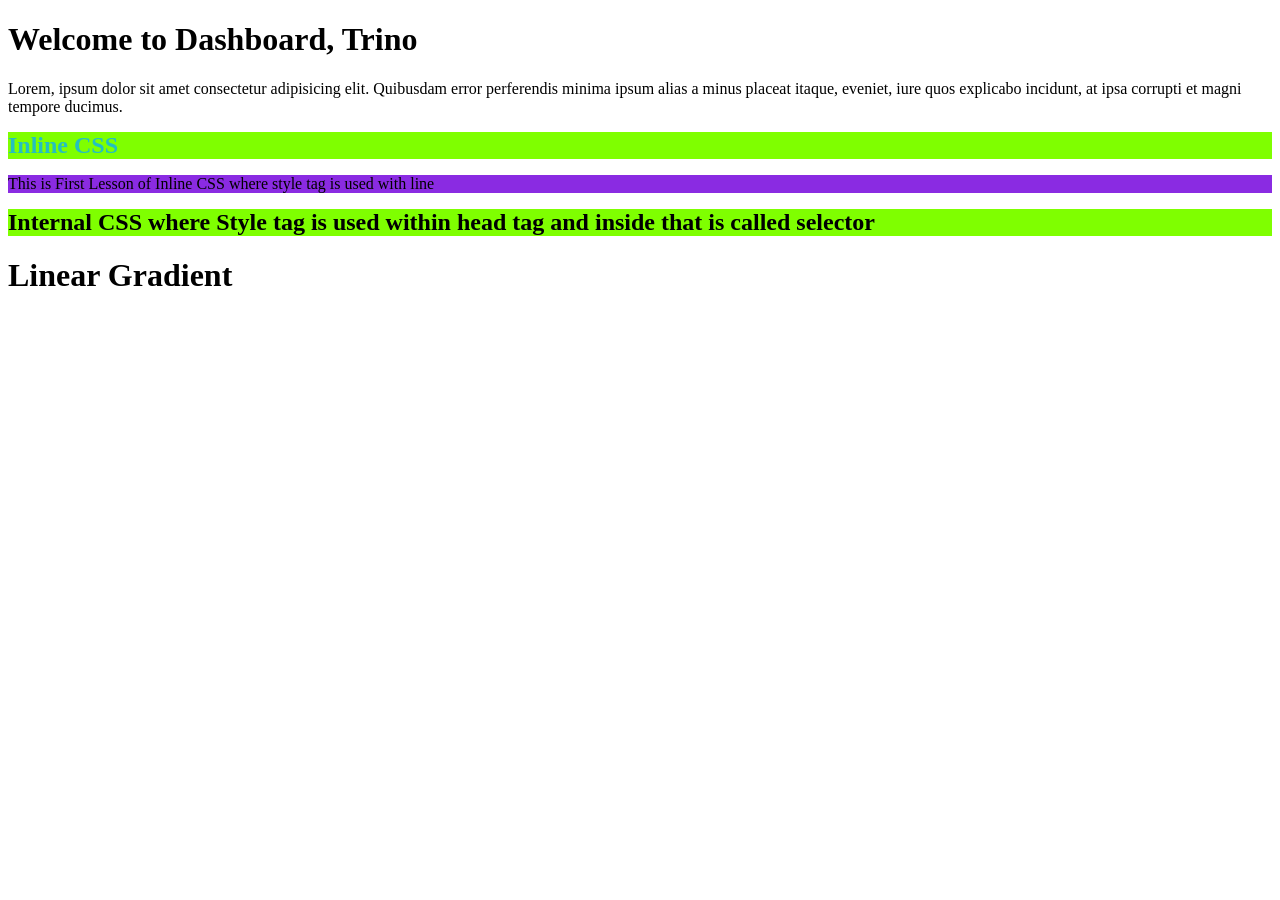
<file: Dashboard.html>
<!DOCTYPE html>
<html lang="en">
<head>
    <meta charset="UTF-8">
    <meta name="viewport" content="width=device-width, initial-scale=1.0">
    <title>Document</title>
    <style>
    h2{
        background-color: chartreuse;
        margin: auto;
        font-family:Georgia, 'Times New Roman', Times, serif;
        color: rgb(0, 0, 0);
    }

    </style>
</head>
<body>
    <H1>Welcome to Dashboard, Trino</H1>
    <p>Lorem, ipsum dolor sit amet consectetur adipisicing elit. Quibusdam error perferendis minima ipsum alias a minus placeat itaque, eveniet, iure quos explicabo incidunt, at ipsa corrupti et magni tempore ducimus.</p>

    <h2 style="color: rgb(36, 192, 192);">Inline CSS</h2>
    <p style="background-color: blueviolet;">This is First Lesson of Inline CSS where style tag is used with line</p>

    <h2>Internal CSS where Style tag is used within head tag and inside that is called selector</h2>

    <!--In CSS, The Priority gets Inline CSS First, then Internal, then External-->

    <h1>Linear Gradient</h1>



    
</body>
</html>
</file>
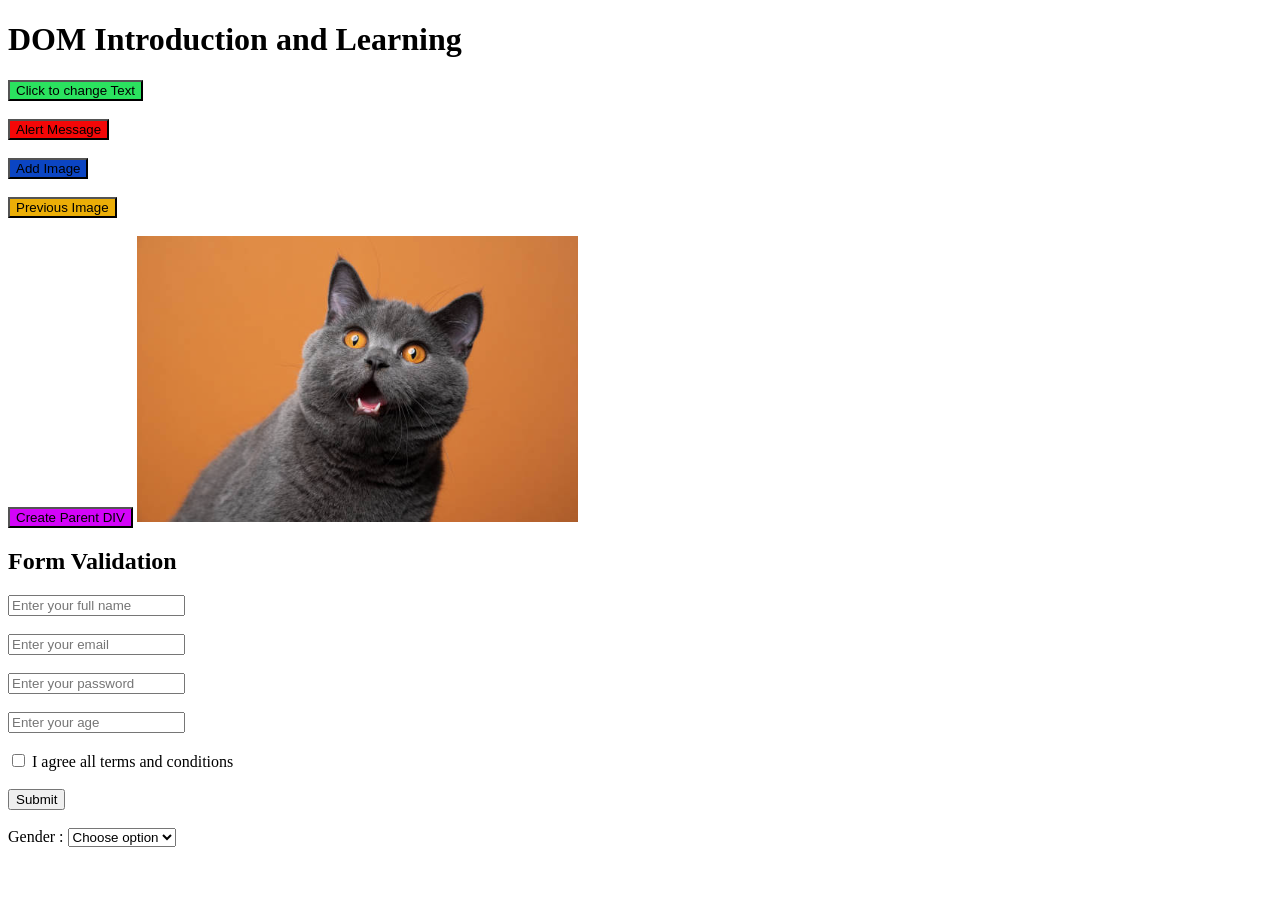
<file: DOMPractice.html>
<!DOCTYPE html>
<html lang="en">
<head>
    <meta charset="UTF-8">
    <meta name="viewport" content="width=device-width, initial-scale=1.0">
    <title>Document</title>
   
</head>
<body>
    
    <h1 id="title">DOM Introduction and Learning</h1>
    <button id="btnText" style="background-color: rgb(43, 226, 95);">Click to change Text</button> <br><br>
    <button id="btnAlert" style="background-color: rgb(244, 7, 7);">Alert Message</button><br><br>
    <button id="btnImage" style="background-color: rgb(11, 69, 195);">Add Image</button><br><br>
    <button id="btnPrev" style="background-color: rgb(235, 174, 7);">Previous Image</button><br><br>
    <button id="btnCreateDiv" style="background-color:rgb(212, 4, 249)">Create Parent DIV</button>


    <img id="cat-img"src="Screenshot 2026-05-23 154959.png">

    <h2>Form Validation</h2>

    <form id="form1">
        <input type="text" name="fullname" placeholder="Enter your full name"><br><br>
        <input type="email" name="email"placeholder="Enter your email"><br><br>
        <input type="password" name="password"placeholder="Enter your password"><br><br>
        <input type="number" name="age"placeholder="Enter your age"><br><br>
        <input type="checkbox"name="agree"> I agree all terms and conditions<br> <br>
        
        <button id="btnsubmit">Submit</button> <br> <br>
        <label>
            Gender :
            <select name="Gender">
                <option value="Choose"> Choose option</option>
                <option value="Male"> Male</option>
                <option value="female"> Female</option>
            </select>
        </label> <br> <br> <br>
    </form>



    <script src="DOM.js"></script>
    
    
</body>
</html>
</file>
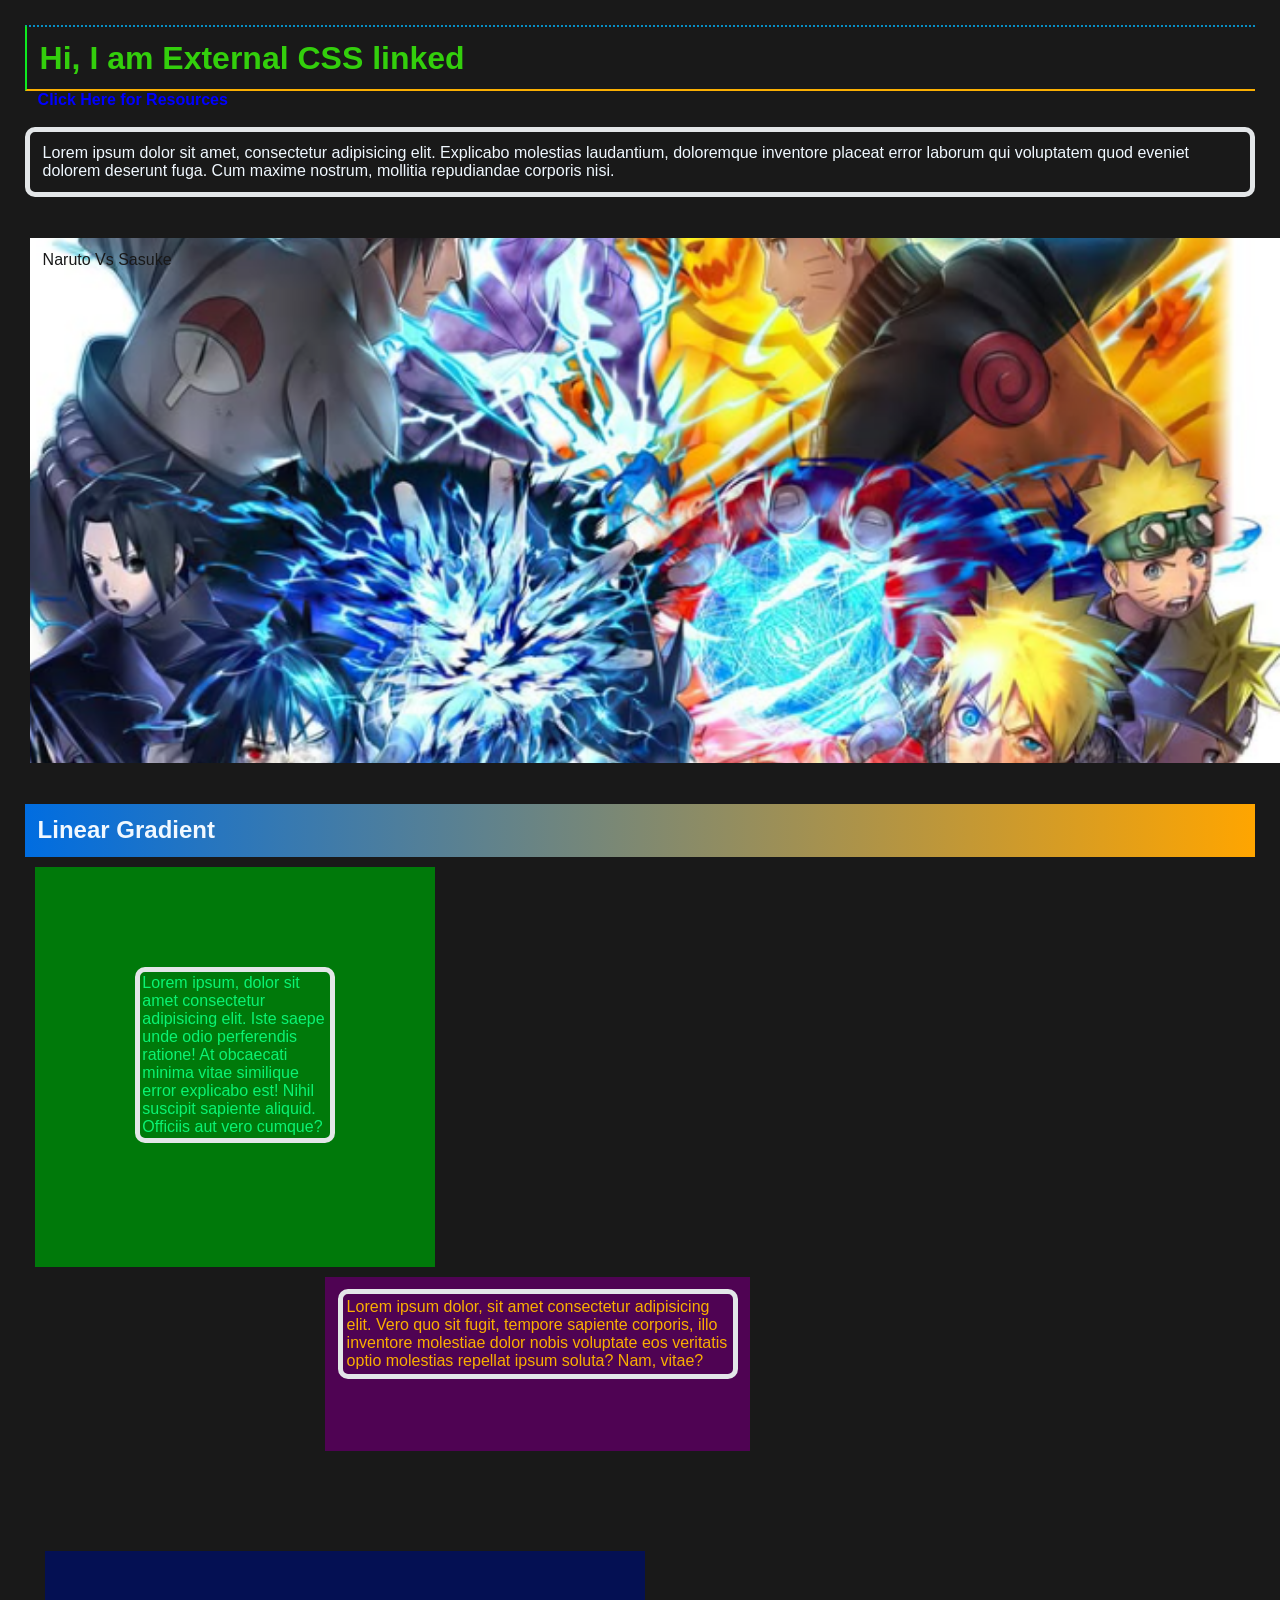
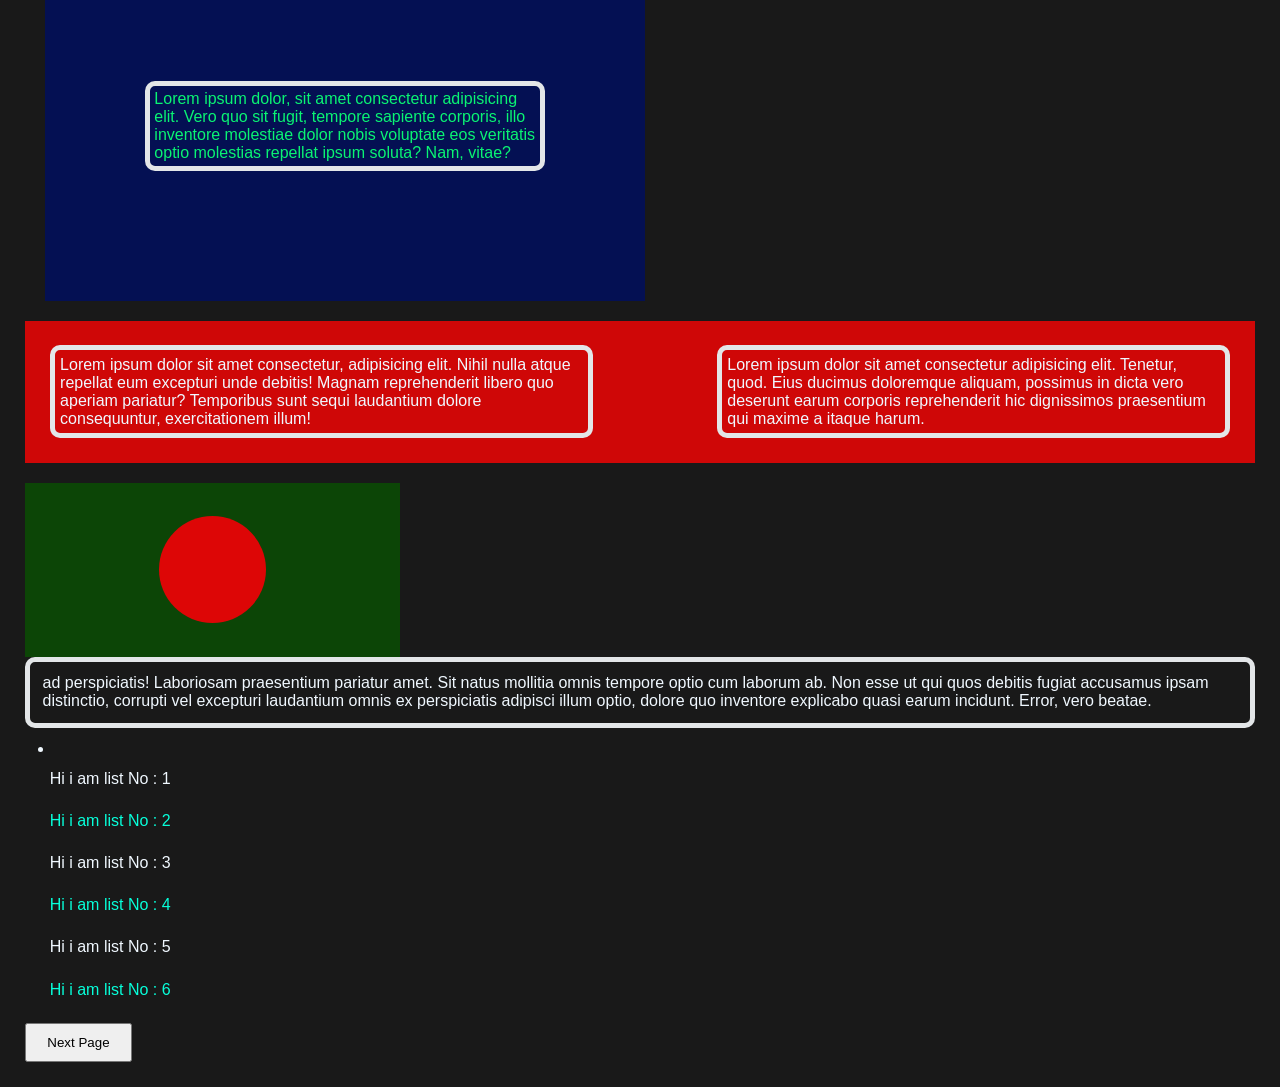
<file: practice.html>
<!DOCTYPE html>
<html lang="en">
<head>
    <meta charset="UTF-8">
    <meta name="viewport" content="width=device-width, initial-scale=1.0">
    <title>Document</title>
    <!--we have to link with external css file within head tag using link tag-->
    <link rel="stylesheet" href="style.css">
</head>
<body>
    <h1>Hi, I am External CSS linked </h1>
    <a href="https://www.w3schools.com/html/">Click Here for Resources</a>
    <br> <br>
    <p>Lorem ipsum dolor sit amet, consectetur adipisicing elit. Explicabo molestias laudantium, doloremque inventore placeat error laborum qui voluptatem quod eveniet dolorem deserunt fuga. Cum maxime nostrum, mollitia repudiandae corporis nisi.</p>
    <br> <br>

    <div id="div">Naruto Vs Sasuke</div>
    <br><br>
    

    <h2>Linear Gradient</h2>

    <div id="div1"class="divAll">
        <p>Lorem ipsum, dolor sit amet consectetur adipisicing elit. Iste saepe unde odio perferendis ratione! At obcaecati minima vitae similique error explicabo est! Nihil suscipit sapiente aliquid. Officiis aut vero cumque?</p>

    </div>
    <div id="div2">
    <P>Lorem ipsum dolor, sit amet consectetur adipisicing elit. Vero quo sit fugit, tempore sapiente corporis, illo inventore molestiae dolor nobis voluptate eos veritatis optio molestias repellat ipsum soluta? Nam, vitae?</P>
    </div>

    <div id="div3"class="divAll">
    <P>Lorem ipsum dolor, sit amet consectetur adipisicing elit. Vero quo sit fugit, tempore sapiente corporis, illo inventore molestiae dolor nobis voluptate eos veritatis optio molestias repellat ipsum soluta? Nam, vitae?</P>
    </div>



    <div class="parentdiv">
        <div>
        <p>Lorem ipsum dolor sit amet consectetur, adipisicing elit. Nihil nulla atque repellat eum excepturi unde debitis! Magnam reprehenderit libero quo aperiam pariatur? Temporibus sunt sequi laudantium dolore consequuntur, exercitationem illum!</p>
        </div>
        <div>
        <p>Lorem ipsum dolor sit amet consectetur adipisicing elit. Tenetur, quod. Eius ducimus doloremque aliquam, possimus in dicta vero deserunt earum corporis reprehenderit hic dignissimos praesentium qui maxime a itaque harum.</p>
        </div>
    </div>

    <div id="div5">
        <div id="div6">

        </div>
    </div>



   <p> ad perspiciatis! Laboriosam praesentium pariatur amet. Sit natus mollitia omnis tempore optio cum laborum ab.
    Non esse ut qui quos debitis fugiat accusamus ipsam distinctio, corrupti vel excepturi laudantium omnis ex perspiciatis adipisci illum optio, dolore quo inventore explicabo quasi earum incidunt. Error, vero beatae.</p>

    <li>
        <ul>Hi i am list No : 1</ul>
        <ul>Hi i am list No : 2</ul>
        <ul>Hi i am list No : 3</ul>
        <ul>Hi i am list No : 4</ul>
        <ul>Hi i am list No : 5</ul>
        <ul>Hi i am list No : 6</ul>
    </li>

    <button> Next Page</button>
</body>
</html>
</file>
<file: style.css>
/*universal Selector*/
*{
    margin: 0%;
    padding: 1%;

}

a{
    color: blue;
    text-decoration: none;
    font-weight: bolder;
}


body{
    background-color: #191919;
    color: aliceblue;
    font-family: 'Segoe UI', Tahoma, Geneva, Verdana, sans-serif;
    padding: auto;
    
}
h1{
    color: rgb(51, 207, 12);
    border: 2px;
    border-left-style: double;
    border-left-color: #0eea20;
    border-top-style:dotted;
    border-top-color: #088fc5;
    border-bottom-style: double;
    border-bottom-color: #faaf02;
}
p{
    border: 5px solid rgb(227, 230, 232);
    border-radius: 10px;
}
#div{
    color: #191919;
    width: 1500px;       
    height: 500px;       
    border: 5px solid;
    background-image: url("Screenshot\ 2026-05-21\ 231552.png");
    background-repeat: no-repeat;
    background-size: 100% auto;
    background-attachment: fixed;
    background-position: center;
}
h2{
    background: linear-gradient(to right, rgb(0, 109, 225), orange);
}
/*for ID, we use '#' here*/

#div1{
    background-color: #00790a;
    margin-top: 10px;
margin-bottom: 10px;
margin-left: 10px;
    height:200px;
    width: 200px;

}
#div2{
background-color: #4f0353;
color: #faaf02;
height:150px;
width: 400px;
margin-top: 10px;
margin-bottom: 10px;
margin-top: 1px;
margin-left: 300px;

}

#div3{
background-color: #041053;
margin: 100px 10px 20px 20px;     /*top right bottom left or TRBL*/
height:150px;
width: 400px;
display: flex;
justify-content: center;  /* horizontal centering  x-axis or left to right*/
align-items: center;      /* vertical centering y-axis or top to bottom*/
}

/*for class, we use '.' here*/

.divAll{
    color: #0af473;
    padding: 100px;
}

.parentdiv{
    display:flex;
    background-color:rgb(207, 7, 7);
    gap: 100px;
}

#div5{
    background-color: #0c4506;
    height: 150px;
    width: 350px;
    margin-top: 20px;

    /* To make anything at center, at first we look for parent or outside div, and then these property */

    display: flex;
    justify-content: center;  /* horizontal centering  x-axis or left to right*/
    align-items: center;      /* vertical centering y-axis or top to bottom*/
}
#div6{
    background-color: #dd0606;
    height: 100px;
    width: 100px;
    border-radius: 100px;
    
}

ul:nth-child(2n){
  color:#07ffda
}

button{
    transition: 2sec;
    padding: 10px 20px;
}

button:hover{
    background-color: #ff8d03;
    color:#f6f3ed;
    transform: scale(1.2); 
}
</file>
